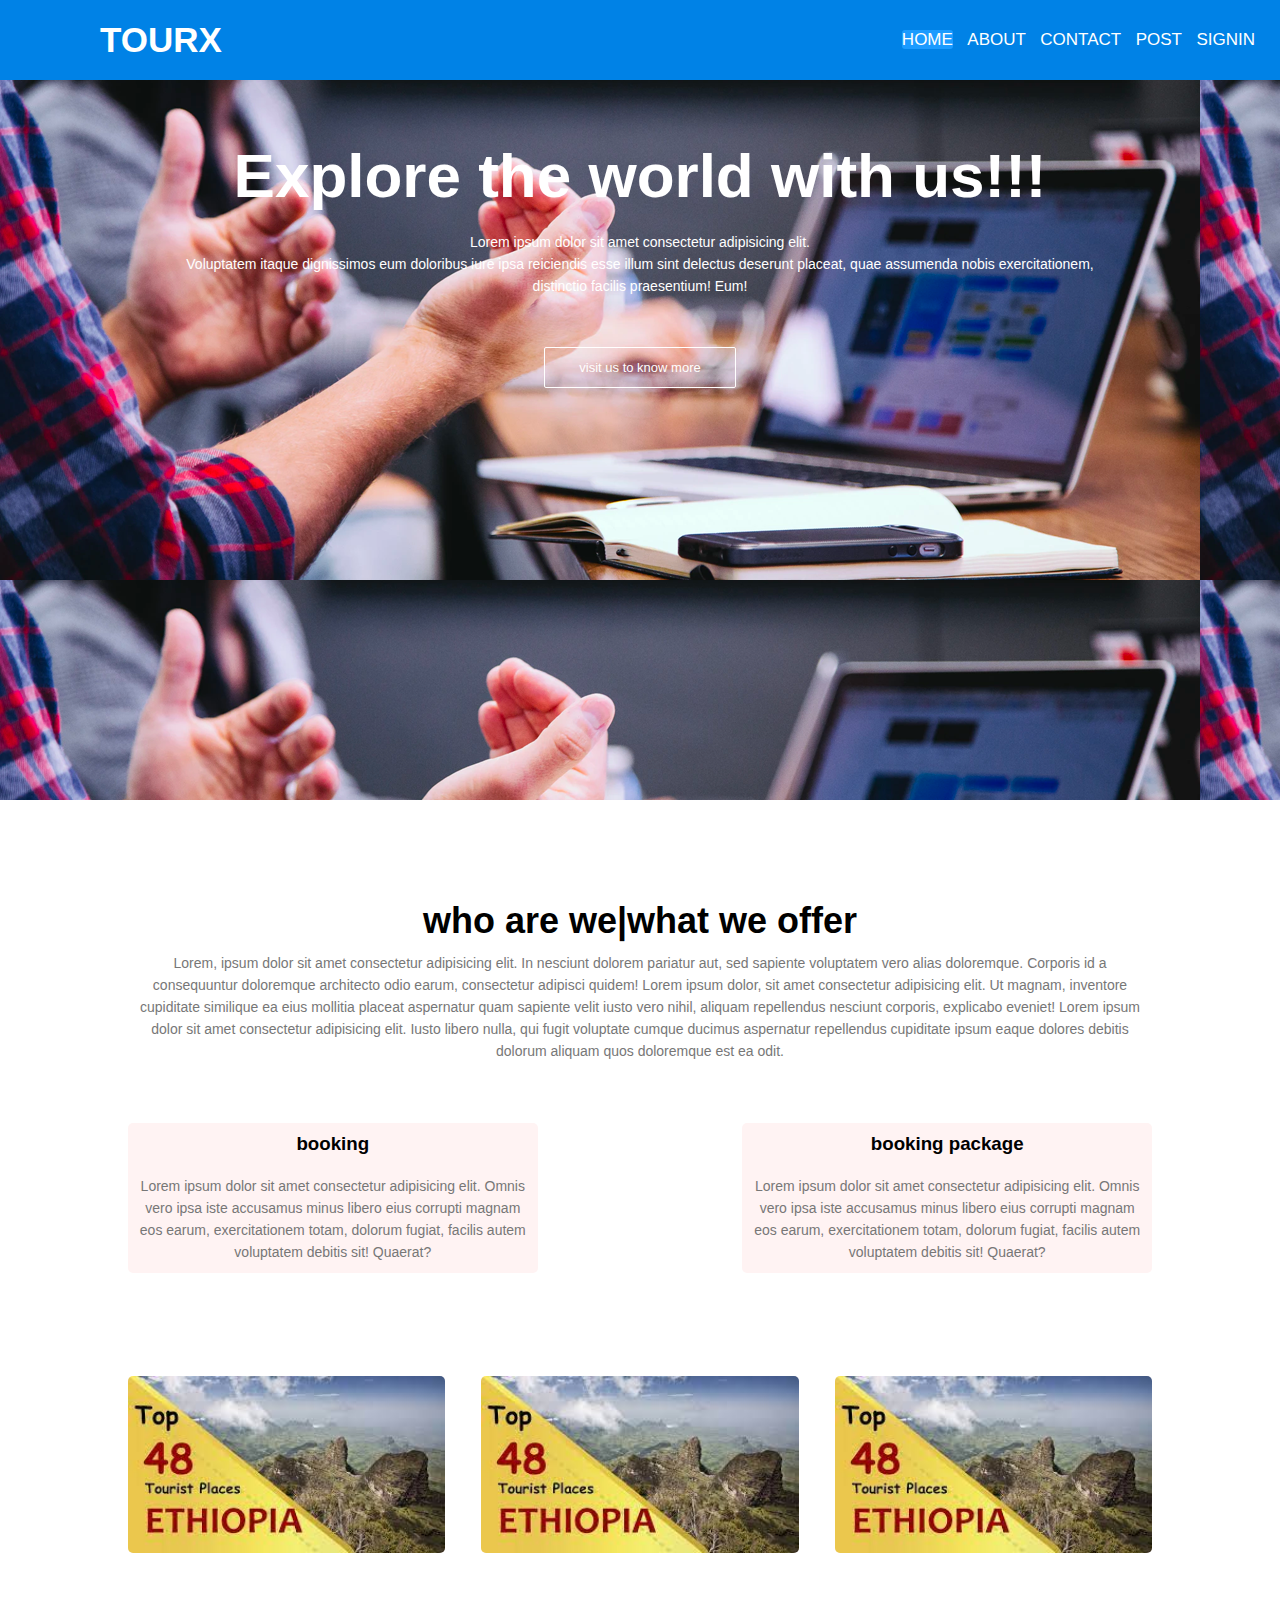
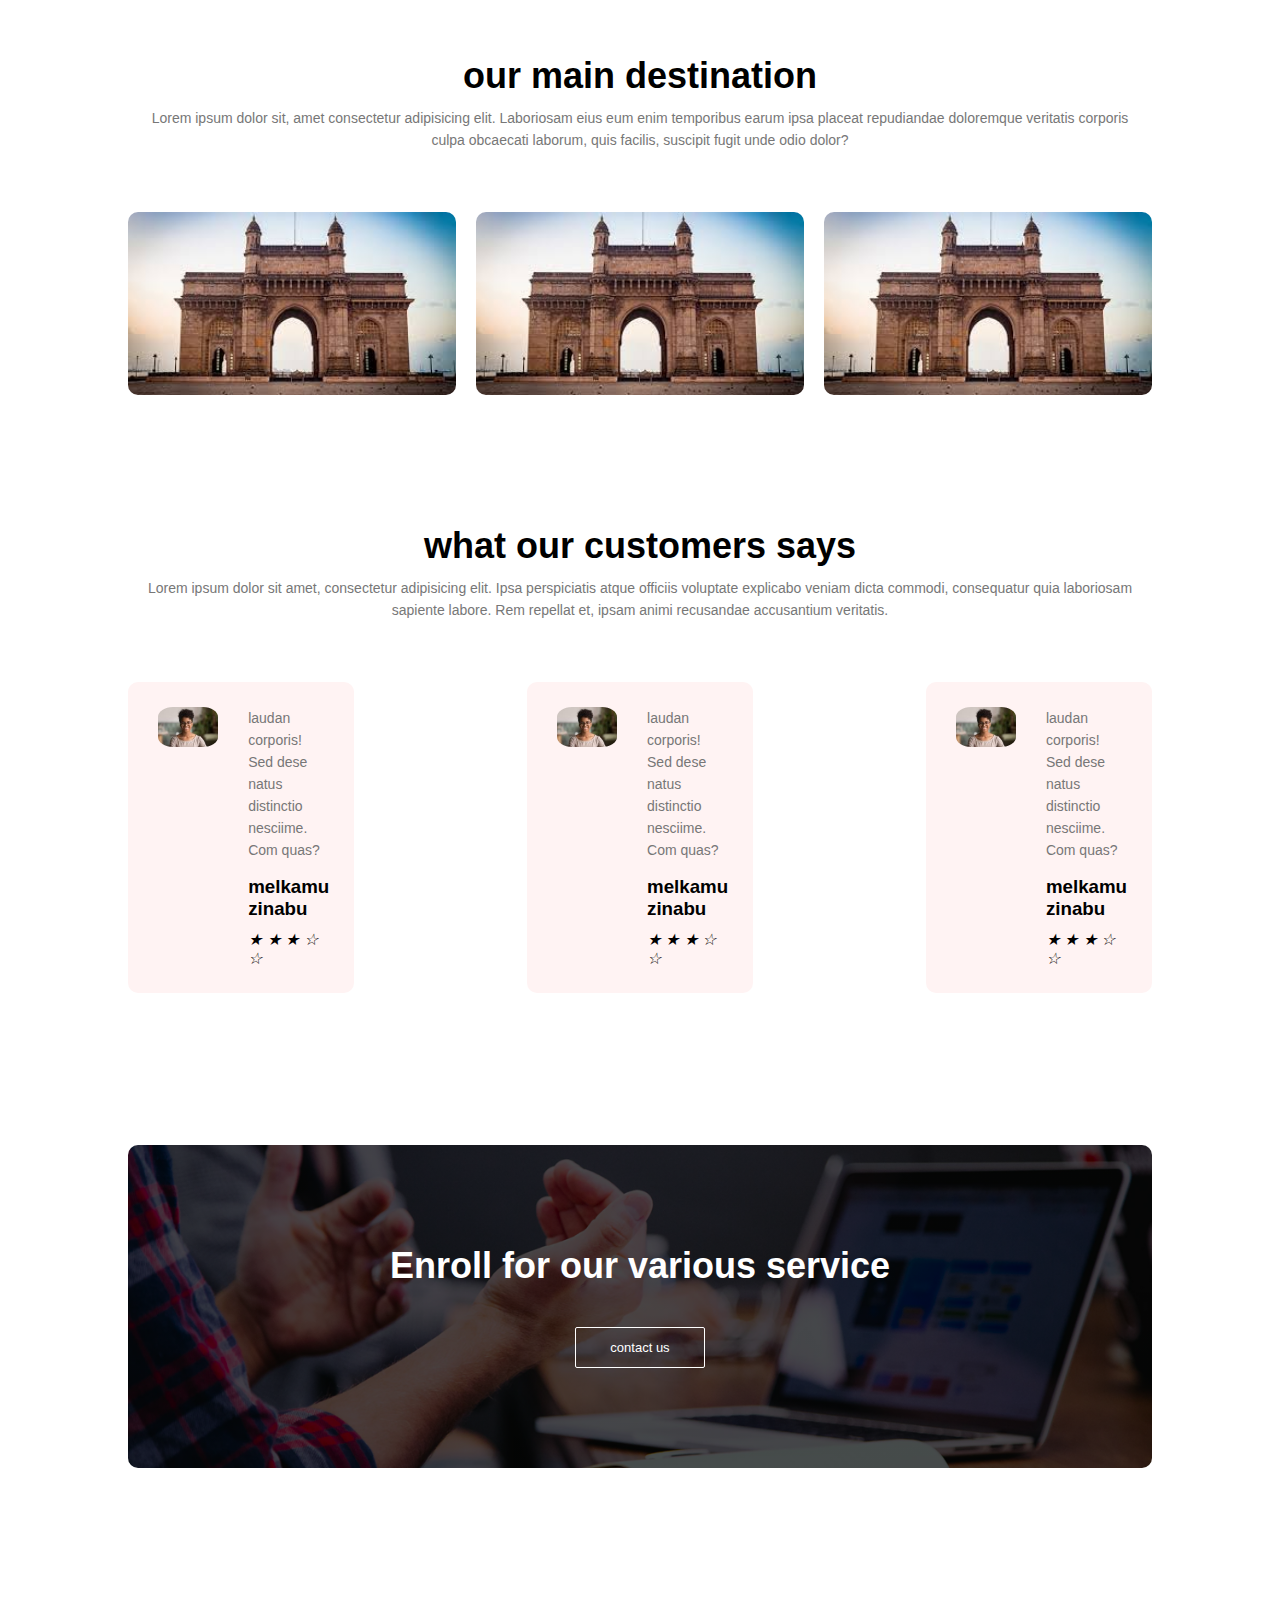
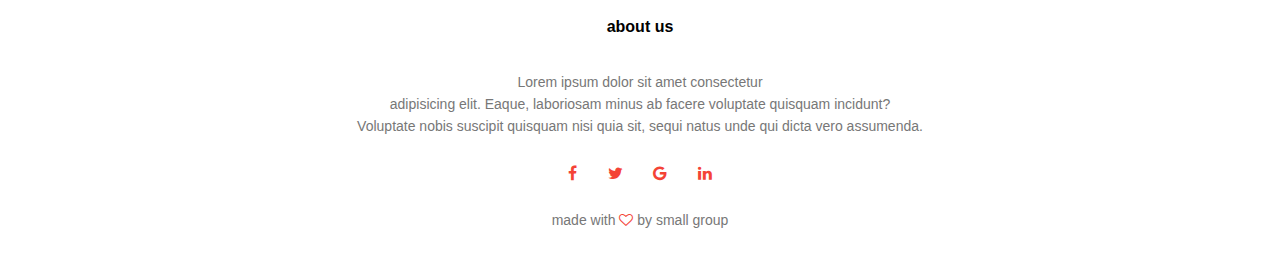
<file: html/home.html>
<!DOCTYPE html>
<html lang="en">

<head>
    <meta charset="UTF-8">
    <meta http-equiv="X-UA-Compatible" content="IE=edge">
    <meta name="viewport" content="width=device-width, initial-scale=1.0">
    <title>Document</title>
    <link rel="stylesheet" href="homestyle.css">
    <!-- Add icon library -->
    <link rel="stylesheet" href="https://cdnjs.cloudflare.com/ajax/libs/font-awesome/4.7.0/css/font-awesome.min.css">
</head>

<body>

    <nav>
        <input type="checkbox" id="check">
        <label for="check" class="checkbtn">&#9776;</label>
        <label class="logo">TOURX</label>
        <ul>
            <li><a class="active" href="home.html">home</a></li>
            <li><a href="">about</a></li>
            <!--link within this home page about and contactn-->
            <li><a href="">contact</a></li>
            <li><a href="">post</a></li>
            <li><a href="login.php">signin</a></li>
        </ul>
    </nav>
    <!--ye section back ground be ye secondu endikeyayer madreg alebgn-->
    <section class="header">
        <div class="box">
            <h1>Explore the world with us!!!</h1>
            <p>Lorem ipsum dolor sit amet consectetur adipisicing elit.
                <br> Voluptatem itaque dignissimos eum doloribus iure ipsa reiciendis esse illum sint delectus deserunt placeat, quae assumenda nobis exercitationem,
                <br> distinctio facilis praesentium! Eum!</p>
            <a href="" class="hero-btn">visit us to know more</a>
        </div>
    </section>

    <!--service we offer-->
    <section class="service">
        <h1>who are we|what we offer</h1>
        <p>Lorem, ipsum dolor sit amet consectetur adipisicing elit. In nesciunt dolorem pariatur aut, sed sapiente voluptatem vero alias doloremque. Corporis id a consequuntur doloremque architecto odio earum, consectetur adipisci quidem! Lorem ipsum dolor,
            sit amet consectetur adipisicing elit. Ut magnam, inventore cupiditate similique ea eius mollitia placeat aspernatur quam sapiente velit iusto vero nihil, aliquam repellendus nesciunt corporis, explicabo eveniet! Lorem ipsum dolor sit amet
            consectetur adipisicing elit. Iusto libero nulla, qui fugit voluptate cumque ducimus aspernatur repellendus cupiditate ipsum eaque dolores debitis dolorum aliquam quos doloremque est ea odit.</p>

        <div class="row">
            <div class="service-col">
                <h3>booking</h3>
                <p>Lorem ipsum dolor sit amet consectetur adipisicing elit. Omnis vero ipsa iste accusamus minus libero eius corrupti magnam eos earum, exercitationem totam, dolorum fugiat, facilis autem voluptatem debitis sit! Quaerat?</p>
            </div>
            <div class="service-col">
                <h3>booking package</h3>
                <p>Lorem ipsum dolor sit amet consectetur adipisicing elit. Omnis vero ipsa iste accusamus minus libero eius corrupti magnam eos earum, exercitationem totam, dolorum fugiat, facilis autem voluptatem debitis sit! Quaerat?</p>
            </div>

        </div>
        <div class="row2">
            <img src="eth.jpg" alt="image">
            <img src="eth.jpg" alt="image">
            <img src="eth.jpg" alt="image">
        </div>
    </section>
    <section class="place">
        <h1>our main destination</h1>
        <p>Lorem ipsum dolor sit, amet consectetur adipisicing elit. Laboriosam eius eum enim temporibus earum ipsa placeat repudiandae doloremque veritatis corporis culpa obcaecati laborum, quis facilis, suscipit fugit unde odio dolor?</p>
        <div class="row">
            <div class="place-col">
                <img src="gonder.jpg" alt="">
                <div class="layer">
                    <h3>gonder</h3>
                </div>

            </div>
            <div class="place-col">
                <img src="gonder.jpg" alt="">
                <div class="layer">
                    <h3>gonder</h3>
                </div>

            </div>
            <div class="place-col">
                <img src="gonder.jpg" alt="">
                <div class="layer">
                    <h3>gonder</h3>
                </div>

            </div>
        </div>
    </section>


    <!-- testimonial-->
    <section class="testimony">
        <h1>what our customers says</h1>
        <p>Lorem ipsum dolor sit amet, consectetur adipisicing elit. Ipsa perspiciatis atque officiis voluptate explicabo veniam dicta commodi, consequatur quia laboriosam sapiente labore. Rem repellat et, ipsam animi recusandae accusantium veritatis.</p>
        <div class="row">
            <div class="testimonial-col">
                <img src="f.jpg">
                <div>
                    <p> laudan corporis! Sed dese natus distinctio nesciime. Com quas?</p>
                    <h3>melkamu zinabu</h3>
                    <i> &#9733; </i>
                    <i> &#9733; </i>
                    <i>&#9733; </i>
                    <i>&#9734;</i>
                    <i>&#9734; </i>
                </div>
            </div>
            <div class="testimonial-col">
                <img src="f.jpg">
                <div>
                    <p> laudan corporis! Sed dese natus distinctio nesciime. Com quas?</p>
                    <h3>melkamu zinabu</h3>
                    <i> &#9733; </i>
                    <i> &#9733; </i>
                    <i>&#9733; </i>
                    <i>&#9734;</i>
                    <i>&#9734; </i>
                </div>
            </div>
            <div class="testimonial-col">
                <img src="f.jpg">
                <div>
                    <p> laudan corporis! Sed dese natus distinctio nesciime. Com quas?</p>
                    <h3>melkamu zinabu</h3>
                    <i> &#9733; </i>
                    <i> &#9733; </i>
                    <i>&#9733; </i>
                    <i>&#9734;</i>
                    <i>&#9734; </i>

                </div>
            </div>
        </div>

    </section>
    <!--call to action section-->
    <section class="cta">
        <h1>Enroll for our various service</h1>
        <a href="signup.php" class="hero-btn">contact us</a>

    </section>
    <!---footer--->
    <section class="foot">
        <h4>about us</h4>
        <p>Lorem ipsum dolor sit amet consectetur<br> adipisicing elit. Eaque, laboriosam minus ab facere voluptate quisquam incidunt?<br> Voluptate nobis suscipit quisquam nisi quia sit, sequi natus unde qui dicta vero assumenda.</p>
        <div class="icons">
            <!-- Add font awesome icons -->
            <a href="#" class="fa fa-facebook"></a>
            <a href="#" class="fa fa-twitter"></a>
            <a href="#" class="fa fa-google"></a>
            <a href="#" class="fa fa-linkedin"></a>
        </div>
        <p> made with <i class="fa fa-heart-o"></i> by small group</p>
    </section>

</body>

</html>
</file>
<file: html/homestyle.css>
* {
    padding: 0;
    margin: 0;
    list-style: none;
    text-decoration: none;
    box-sizing: border-box;
}

body {
    font-family: sans-serif;
}

nav {
    background: #0082e6;
    height: 80px;
    width: 100%;
}

label.logo {
    color: white;
    font-size: 35px;
    line-height: 80px;
    padding: 0 100px;
    font-weight: bold;
}

nav ul {
    float: right;
    margin-right: 20px;
}

nav ul li {
    display: inline-block;
    line-height: 80px;
    margin: 0 5px;
}

nav ul li a {
    color: white;
    font-size: 17px;
    text-transform: uppercase;
    padding-left: 7px 13px;
    border-radius: 3px;
}

a.active,
a:hover {
    background: #1b9bff;
    transition: .5s;
}

.checkbtn {
    font-size: 30px;
    color: white;
    float: right;
    line-height: 80px;
    margin-right: 40px;
    cursor: pointer;
    display: none;
}

#check {
    display: none;
}

@media (max-width:952px) {
    label.logo {
        font-size: 30px;
        padding-left: 50px;
    }
    nav ul li a {
        font-size: 16px;
    }
}

@media (max-width:550px) {
    .checkbtn {
        display: block;
    }
    ul {
        position: fixed;
        width: 100%;
        height: 100vh;
        background: #2c3e50;
        top: 80px;
        left: -100%;
        text-align: center;
        transition: all .5s;
    }
    nav ul li {
        display: block;
        margin: 50px 0;
        line-height: 30px;
    }
    nav ul li a {
        font-size: 20px;
    }
    a:hover,
    a.active {
        background: none;
        color: #0082e6;
    }
    #check:checked~ul {
        left: 0;
    }
}

div.box {
    background-image: url(back.png);
    width: 100%;
    height: 80vh;
    color: #fff;
    text-align: center;
    padding: 60px;
}

div.box h1 {
    font-size: 62px;
}

div.box p {
    margin: 10px 0 40px;
    font-size: 14px;
    color: #fff;
}

.hero-btn {
    display: inline-block;
    text-decoration: none;
    color: #fff;
    border: 1px solid #fff;
    padding: 12px 34px;
    font-size: 13px;
    background: transparent;
    position: rellative;
    cursor: pointer;
    border-radius: 2px;
}

p img {
    width: 50%;
    float: left;
}


/*---service---*/

.service {
    width: 80%;
    margin: auto;
    text-align: center;
    padding-top: 100px;
}

h1 {
    font-size: 36px;
    font-weight: 600;
}

p {
    color: #777;
    font-size: 14px;
    font-weight: 300px;
    line-height: 22px;
    padding: 10px;
}

.row {
    margin-top: 5%;
    display: flex;
    justify-content: space-between;
}

.service-col {
    flex-basis: 40%;
    background: #fff3f3;
    border-radius: 5px;
    margin-bottom: 5%;
    box-sizing: border-box;
}

h3 {
    text-align: center;
    font-weight: 600;
    margin: 10px 0;
}

.service-col:hover {
    box-shadow: 0 0 20px 0px rgba(0, 0, 0, 0.2);
}

@media (max-width:700px) {
    .row {
        flex-direction: column;
    }
}

.row2 {
    margin-top: 5%;
    display: flex;
    justify-content: space-between;
}

.row2 img {
    flex-basis: 31%;
    background: #fff3f3;
    border-radius: 5px;
    margin-bottom: 5%;
    box-sizing: border-box;
}

.row2 img:hover {
    box-shadow: 0 0 20px 0px rgba(0, 0, 0, 0.2);
    cursor: pointer;
}

@media (max-width:700px) {
    .row2 {
        flex-direction: column;
    }
}


/* destination place*/

.place {
    width: 80%;
    margin: auto;
    text-align: center;
    padding-top: 50px;
}

.place-col {
    flex-basis: 32%;
    border-radius: 10px;
    margin-bottom: 30px;
    position: relative;
    overflow: hidden;
}

.place-col img {
    width: 100%;
    display: block;
}

.layer {
    background: transparent;
    height: 100%;
    /* it willcover the whole image*/
    width: 100%;
    position: absolute;
    top: 0;
    left: 0;
    transition: 0.5s;
}

.layer:hover {
    background: rgba(226, 0, 0, .7);
}

.layer h3 {
    width: 100%;
    font-weight: 500;
    color: #fff;
    font-size: 26px;
    bottom: 0;
    left: 50%;
    transform: translate(-50%);
    position: absolute;
    opacity: 0;
    transition: 0.5s;
}

.layer:hover h3 {
    bottom: 49%;
    opacity: 1;
}


/* testimonial */

.testimony {
    width: 80%;
    margin: auto;
    padding-top: 100px;
    text-align: center;
}

.testimonial-col {
    flex-basis: 44px;
    border-radius: 10px;
    margin-bottom: 5%;
    text-align: left;
    background: #fff3f3;
    padding: 25px;
    cursor: pointer;
    display: flex;
}

.testimonial-col img {
    height: 40px;
    margin-left: 5px;
    margin-right: 30px;
    border-radius: 25%;
}

.testimonial-col p {
    padding: 0;
}

.testimonial-col h3 {
    margin-top: 15px;
    text-align: left;
}


/* call to action */

.cta {
    margin: 100px auto;
    width: 80%;
    background-image: linear-gradient(rgba(0, 0, 0, 0.7), rgba(0, 0, 0, 0.7)), url(back.png);
    background-position: center;
    background-size: cover;
    border-radius: 10px;
    text-align: center;
    padding: 100px 0;
}

.cta h1 {
    color: #fff;
    margin-bottom: 40px;
    padding: 0;
}


/* footer */

.foot {
    width: 100%;
    text-align: center;
    padding: 30px 0;
}

.foot h4 {
    margin-bottom: 25px;
    margin-top: 20px;
    font-weight: 600;
}

.icons .fa {
    color: #f44336;
    margin: 0 13px;
    cursor: pointer;
    padding: 18px 0;
}

.fa-heart-o {
    color: #f44336;
}
</file>
